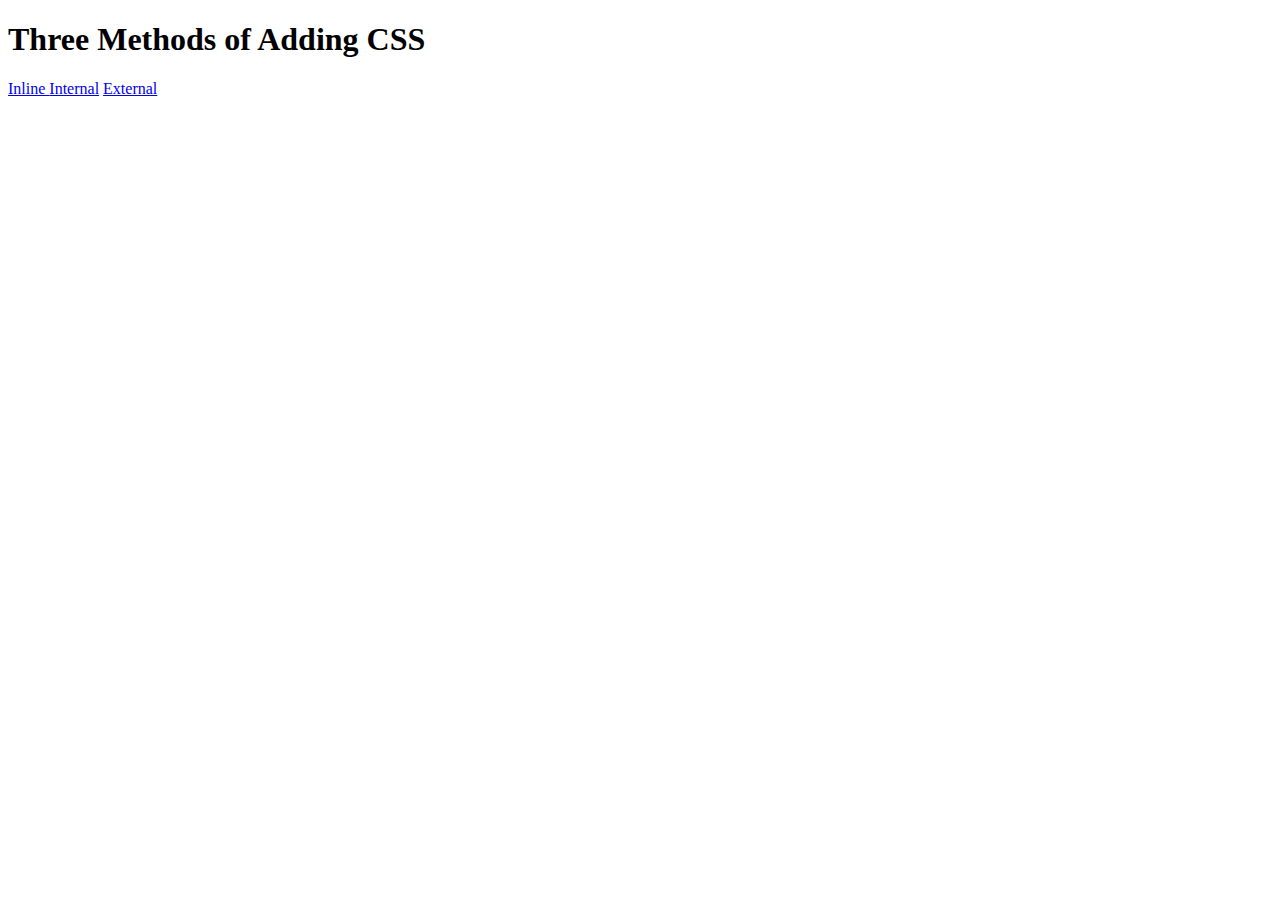
<file: 5.1. Adding CSS/index.html>
<!DOCTYPE html>
<html lang="en">

<head>
  <meta charset="UTF-8">
  <title>Adding CSS</title>
</head>

<body>
  <h1>Three Methods of Adding CSS</h1>
  <!-- Create 3 Links to The 3 Webpages: inline, internal and external -->
</body>
<a href="./inline.html">Inline </a>
<a href="./internal.html">Internal</a>
<a href="./external.html">External</a>
</html>
</file>
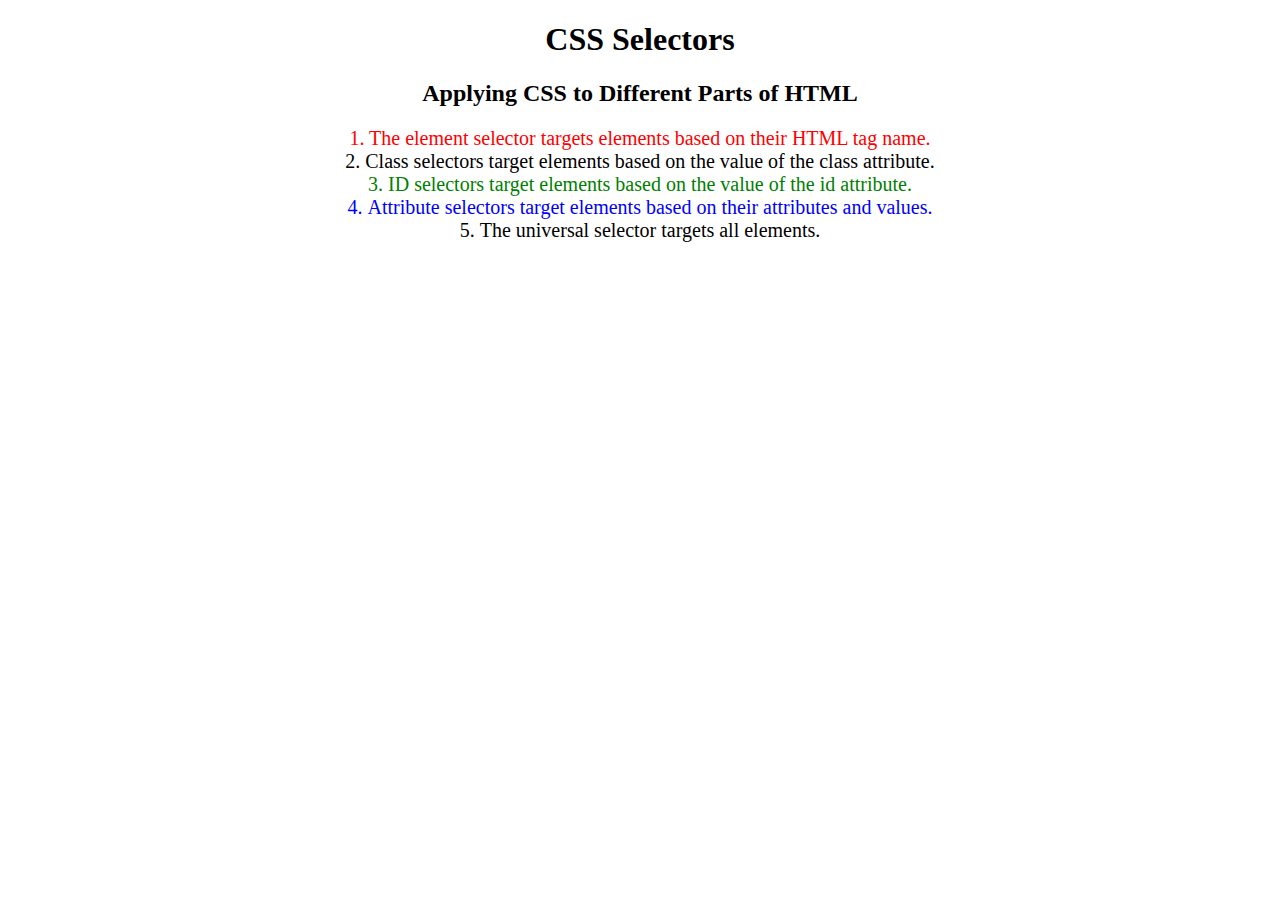
<file: 5.3 CSS Selectors/index.html>
<!DOCTYPE html>
<html lang="en">

<head>
  <meta charset="UTF-8">
  <title>CSS Selectors</title>
  <link rel="stylesheet" href="./style.css" />
  
</head>

<body>
  <h1>CSS Selectors</h1>
  <h2>Applying CSS to Different Parts of HTML</h2>
  
  <p class="note">1. The element selector targets elements based on their HTML tag name.</p>

  <ol>
    <!-- TODO 2: Set the CSS for all elements with a class of "note" to "font-size: 20px" -->
    <li class="note" value="2">Class selectors target elements based on the value of the class attribute.</li>

    <!-- TODO 3: Set the CSS for the element with an id of "id-selector-demo" to "color: green" -->
    <li class="note" id="id-selector-demo" value="3">ID selectors target elements based on the value of the id
      attribute.</li>

    <!-- TODO 4: Set the CSS for the li elements that have the "value" attribute set to "4" to have "color: blue" -->
    <li class="note" value="4">Attribute selectors target elements based on their attributes and values.</li>

    <!-- TODO 5: Set all elements to have "text-align: center" -->
    <li class="note" value="5">The universal selector targets all elements.</li>
  </ol>
</body>

</html>
</file>
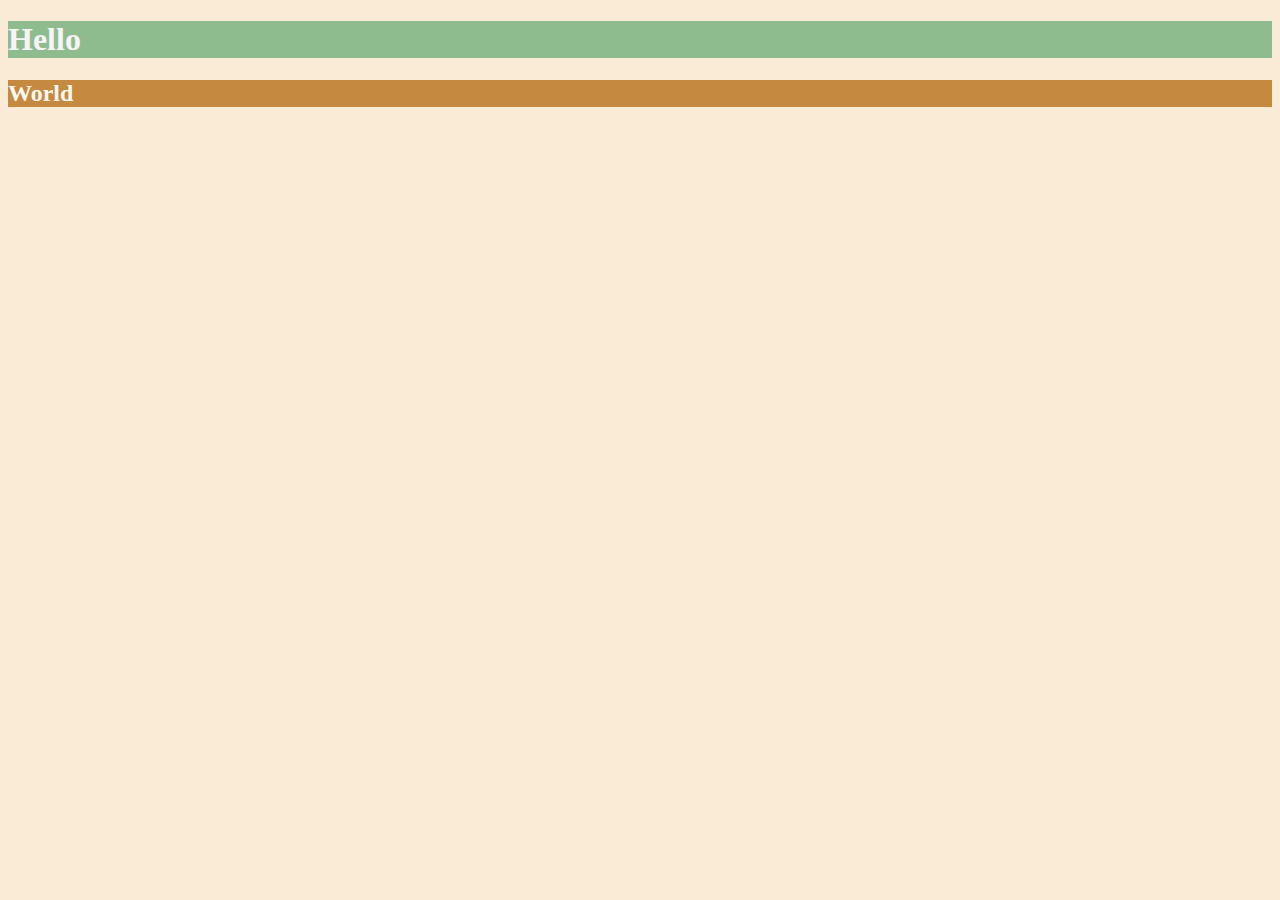
<file: 6.0 CSS Colors/index.html>
<!DOCTYPE html>
<html lang="en" style="background-color: antiquewhite">

<head >
  <meta charset="UTF-8">
  <title>Colors</title>
  <style>
  
  /* Write your CSS code here. */
    /* 1. Make the background of the webpage "antiquewhite"
    2. Make the h1 "whitesmoke"
    3. Make the background of the h1 "darkseagreen"
    4. Make the h2 #FAF8F1
    5. Make the background of the h2 "#C58940" */
  </style>
</head>

<body>
  <h1 style="background-color: darkseagreen;color: whitesmoke">Hello</h1>
  <h2 style="background-color: #C58940;color:#FAF8F1">World</h2>
</body>

</html>
</file>
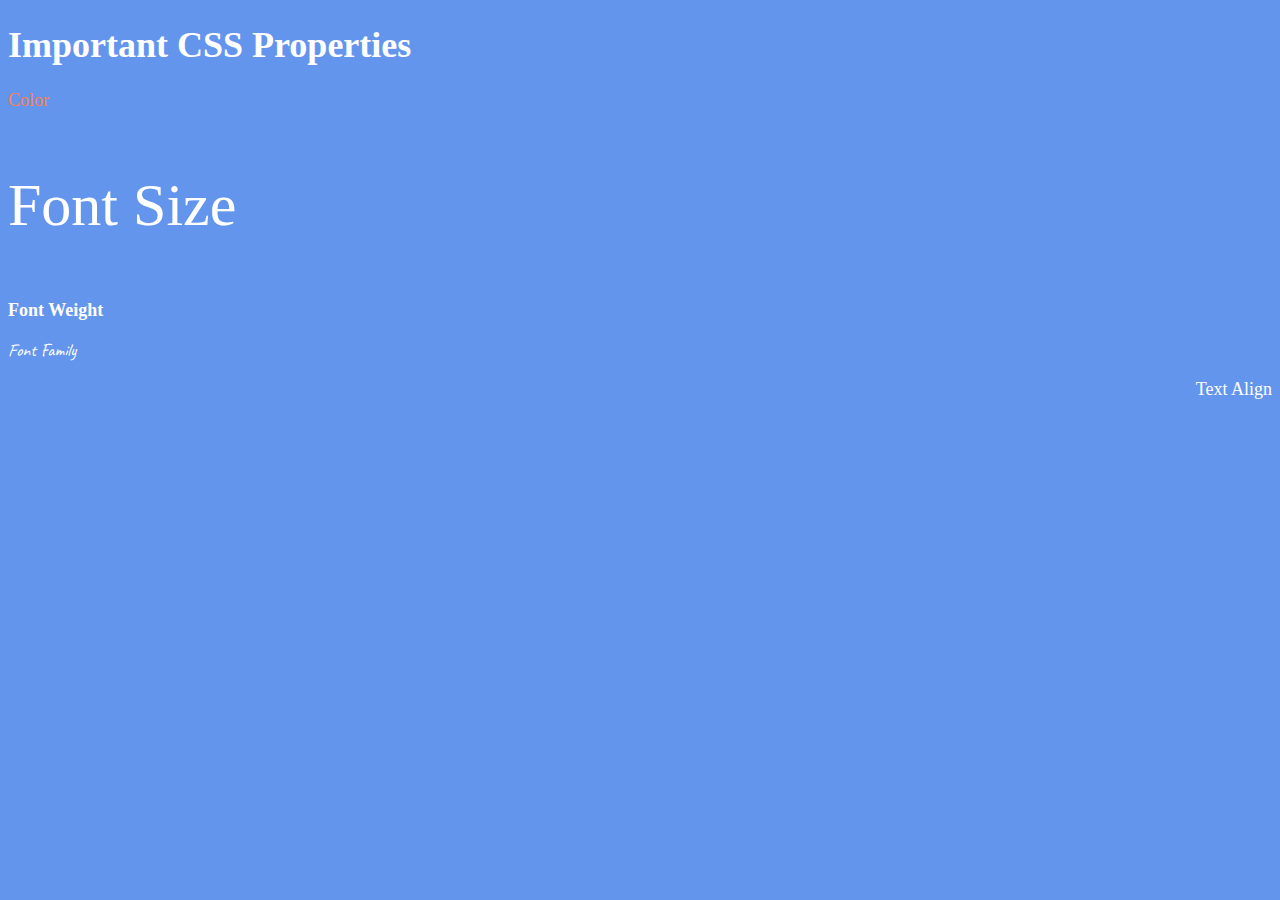
<file: 6.1 Font properties/index.html>
<!DOCTYPE html>
<html lang="en">

<head>
  <meta charset="UTF-8">
  <title>CSS Properties</title>
  <style>
    body {
      background-color: cornflowerblue;
      color: white;
      font-size: 18px;
    }

    #color
    {
      color: coral;
    }
    #fontsize
    {
      font-size: 2rem;
    }
    #fontweight
    {
      font-weight: 900;
    }
    #caveat
    {
      font-family: "Caveat", cursive;
      font-optical-sizing: auto;
      font-weight: <weight>;
      font-style: normal;
    }
    html
    {
      font-size: 30px;
    }


    /* Don't change the CSS above, add Your CSS below */

    
  </style>
  <link rel="preconnect" href="https://fonts.googleapis.com">
  <link rel="preconnect" href="https://fonts.gstatic.com" crossorigin>
  <link href="https://fonts.googleapis.com/css2?family=Caveat:wght@400..700&display=swap" rel="stylesheet">
</head>

<body>
  <h1>Important CSS Properties</h1>
  <p id="color">Color</p>
  <p id="fontsize">Font Size</p>
  <p id="fontweight">Font Weight</p>
  <p id="caveat">Font Family</p>
  <p style="text-align: right;">Text Align</p>

  <!-- TODOs
  1. Change the color of <p>Color</p> to "coral" color.
  2. Change the font size of <p>Font Size</p> to 2X the size of the root font size.
  3. Change the font weight of <p>Font Weight</p> to 900.
  4. Change the font family of <p>Font Family</p> to the Google font Caveat with regular (400) font weight.
  Link: https://fonts.google.com/specimen/Caveat
  5. Change the <p>Text Align</p> to right align.
  6. Change the the root (html element) font size to 30px -->
</body>

</html>
</file>
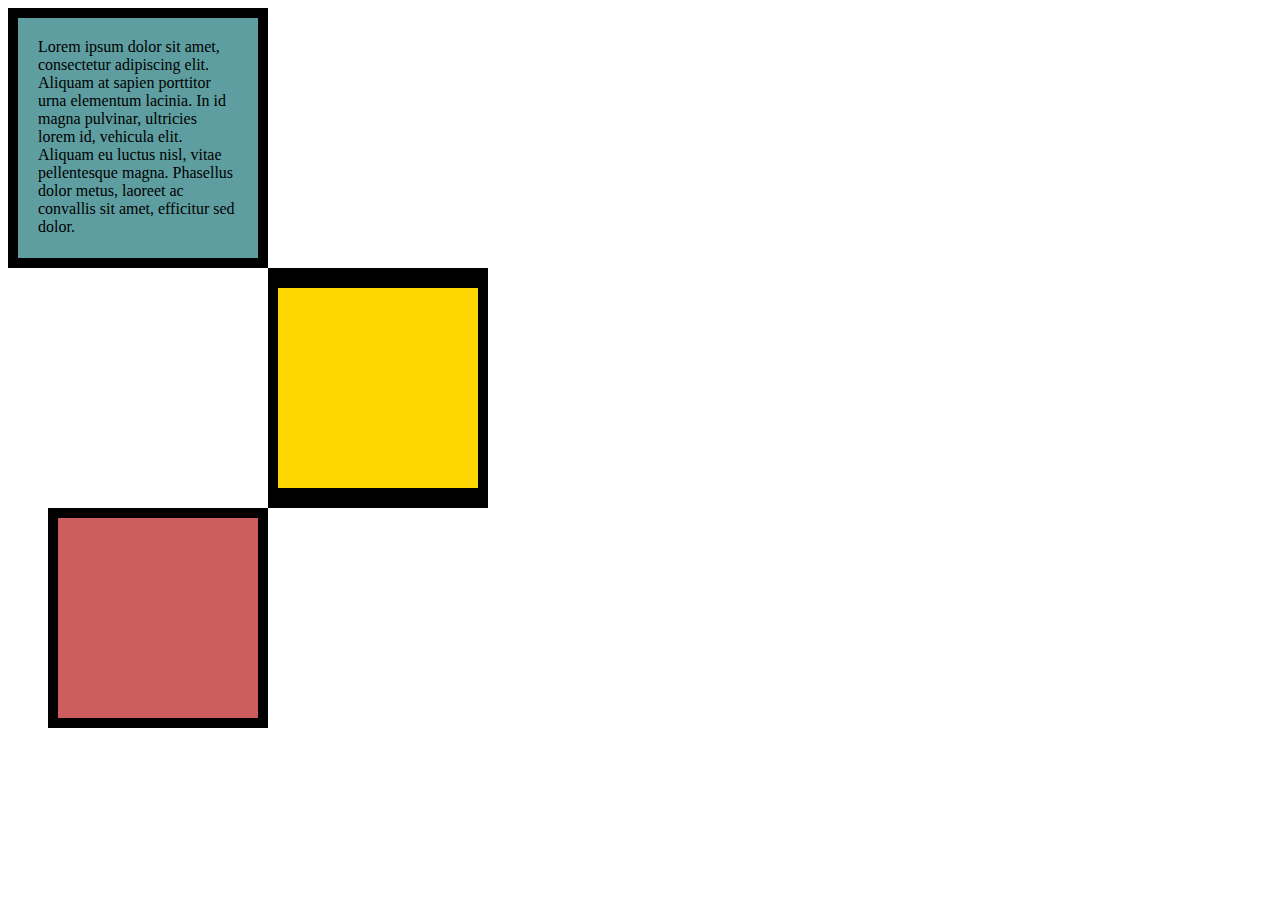
<file: 6.3 CSS Box Model/index.html>
<!DOCTYPE html>
<html lang="en">

<head>
  <meta charset="UTF-8">
  <title>CSS Box Model</title>
  <style>
    /* Write your CSS code here */
    div{
      height: 200px; 
      width: 200px;
    }
    p{
      margin:0;
    }
    #first
    {
     
      background-color: cadetblue;
      border:10px solid black;
      padding:20px;

    }
    #second
    {
     
      background-color: gold;
      border:solid black;
      border-width: 20px 10px ;
     
      margin-left: 260px;

    }
    #third
    {
      
      background-color: indianred;
      border: 10px solid black ;
      margin-left: 40px;

    }
    
    
  
    

  </style>
</head>

<body>
<div id="first">
<p >Lorem ipsum dolor sit amet, consectetur adipiscing elit. Aliquam at sapien porttitor urna elementum lacinia. In
  id magna pulvinar, ultricies lorem id, vehicula elit. Aliquam eu luctus nisl, vitae pellentesque magna. Phasellus
  dolor metus, laoreet ac convallis sit amet, efficitur sed dolor.</p>
</div>
<div id="second">

</div>
<div id="third">

</div>

  <!-- TODOs:
1. Create 3 Boxes using the div element.
2. Set their sizes to 200px heigh by 200px wide.
3. Set different background colors for each of the boxes (I used cadetblue, gold and indianred).
4. Add a paragraph <p> element into the first div and add the following words:
    Lorem ipsum dolor sit amet, consectetur adipiscing elit. Aliquam at sapien porttitor urna elementum lacinia. In
    id magna pulvinar, ultricies lorem id, vehicula elit. Aliquam eu luctus nisl, vitae pellentesque magna. Phasellus
    dolor metus, laoreet ac convallis sit amet, efficitur sed dolor.
5. Set the 1st div to have 20px padding all around with a black 10px border.
6. Fix the style of the <p> element to remove all margins.
Hint: Use the CSS inspector in Chrome.
7. Set the 2nd div to have a 20px border on top and bottom and 10px border left and right. (See goal image)
8. Set the 3rd div to have a 10px border 
9. Set the margins for the divs so that each box corner touches the other. (See the goal image)
-->

</body>

</html>
</file>
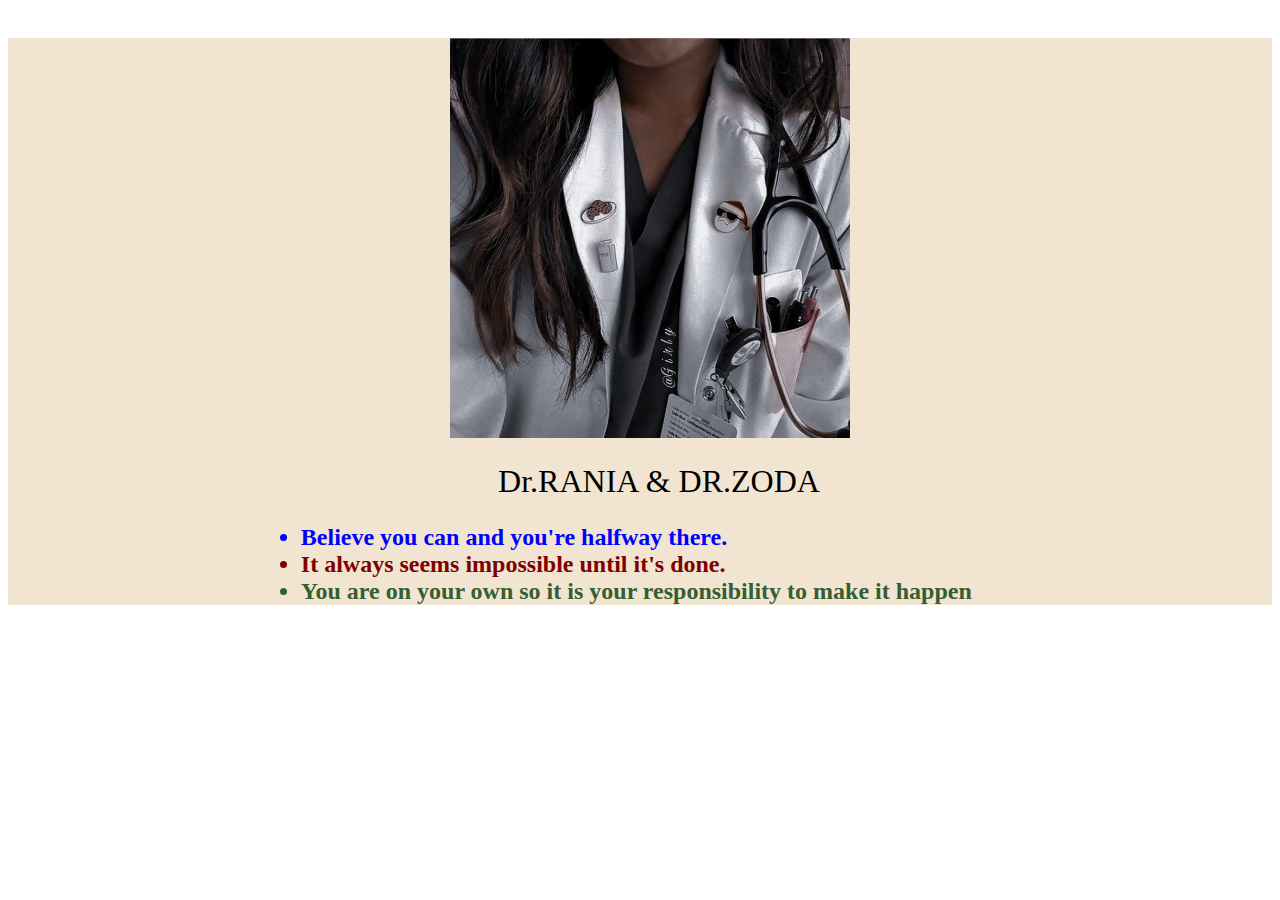
<file: 6.4 Motivation Meme Project/index.html>
<!-- 
  TODO: Create a motivational post website.
Style it how ever you like. 
Look at the goal image for inspiration.
But it must have the following features:
1. The main h1 text should be using the Regular Libre Baskerville Font from Google Fonts:
  https://fonts.google.com/specimen/Libre+Baskerville
2. The text should be white and background black.
3. Add your own image into the images folder inside assets. It should have a 5px white border.
4. The text should be center aligned.
5. Create a div to contain the h1, p and img elements. Adjust the margins so that the image and text are centered on the page. 
  Hint: You horizontally center a div by giving it a width of 50% and a margin-left of 25%.
  Hint: Set the image to have a width of 100% so it fills the div. 
6. Read about the text-transform property on MDN docs to make the h1 uppercase with CSS.
  https://developer.mozilla.org/en-US/docs/Web/CSS/text-transform 
-->
  <!DOCTYPE html>
  <html lang="en">
  <head>
    <meta charset="UTF-8">
    <meta name="viewport" content="width=device-width, initial-scale=1.0">
    <title>Document</title>
    <link rel="stylesheet" href="./style.css" />
    
  </head>
  <body>
    <div class="box">
      <img src="./motivational doc picture.jpg" alt="Doctor">
      <h1 >Dr.RANIA & DR.ZODA</h1>
      <h2 >
        <ul>
          <li class="first">Believe you can and you're halfway there.</li>
          <li class="second">It always seems impossible until it's done.</li>
          <li class="third">You are on your own so it is your responsibility to make it happen</li>
        </ul>

      </h2>

    </div>
    
  </body>
  </html>
</file>
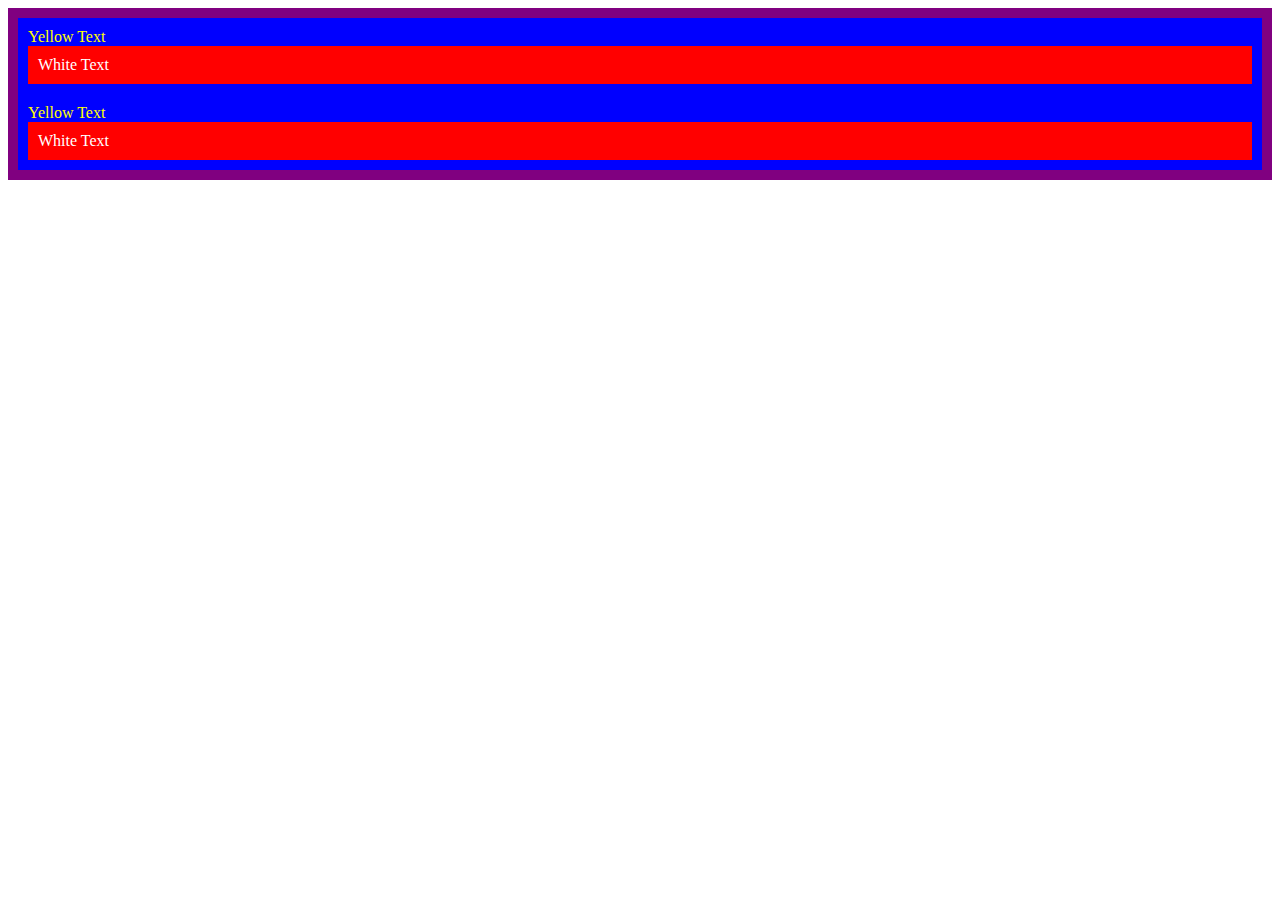
<file: 7.0+CSS+Cascade/index.html>
<!DOCTYPE html>
<html lang="en">

<head>
  <meta charset="UTF-8">
  <title>CSS Cascade</title>
  <link rel="stylesheet" href="./style.css">
</head>

<body>
  <div id="outer-box" class="box">
    <div class="box">
      <p>Yellow Text</p>
      <div class="box inner-box">
        <p class="white-text">White Text</p>
      </div>
    </div>
    <div class="box">
      <p>Yellow Text</p>
      <div class="box inner-box">
        <p class="white-text">White Text</p>
      </div>
    </div>
  </div>
</body>

</html>
</file>
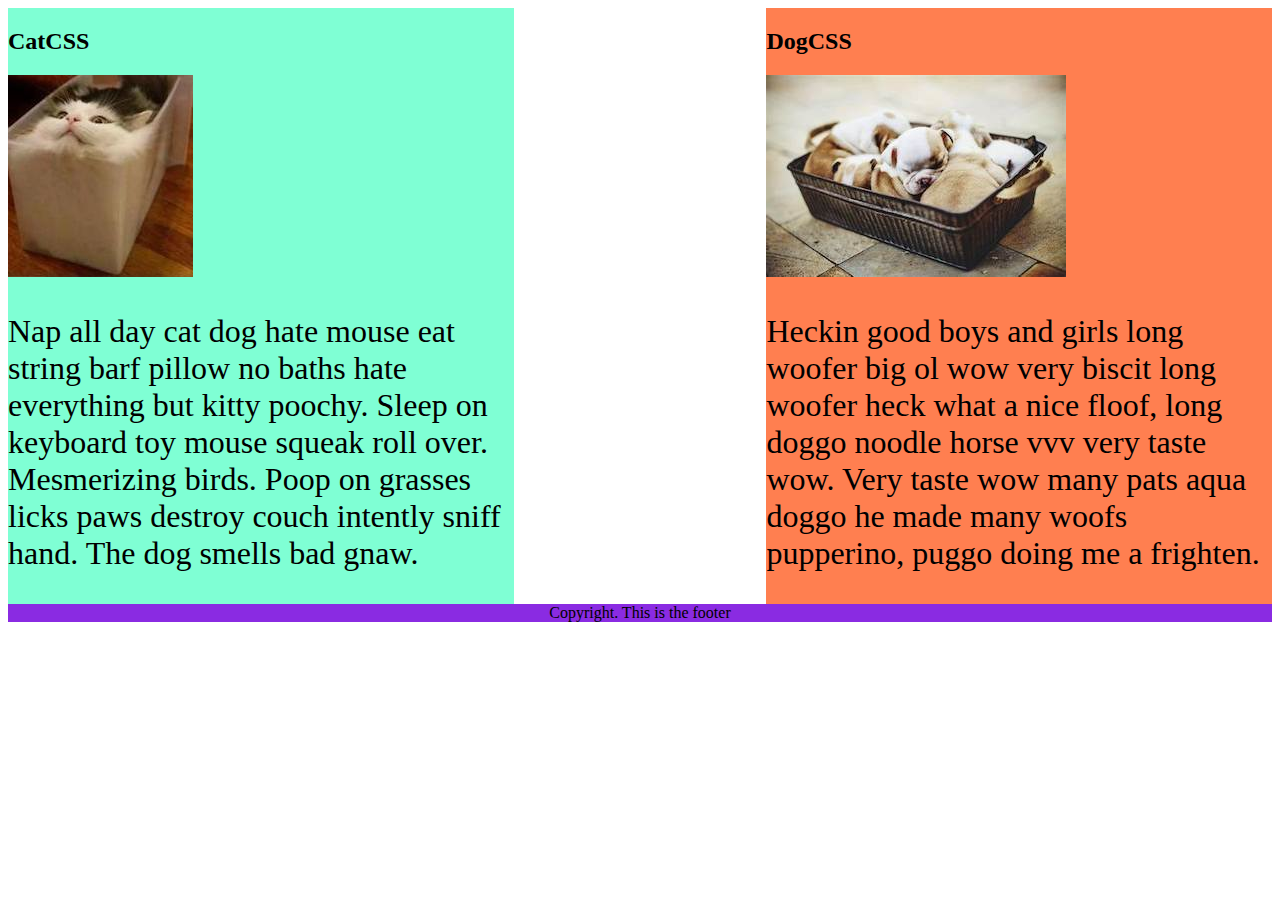
<file: 8.1 CSS Float/index.html>
<!DOCTYPE html>
<html lang="en">

<!-- TODO
1. Make both paragraph elements wrap around the image.
2. Use Float to move the cat div to the left and the dog div to the right.
3. Use clear to make the footer go below both the cat and dog div. -->

<head>
  <meta charset="UTF-8">
  <title>CSS Float</title>
  <style>
    div {
      display: inline-block;
      width: 40%;
    }

    p {
      font-size: 2em;
    }

    .cat {
      background-color: aquamarine;
      float:left;
    }

    .dog {
      background-color: coral;
      float:right;
    }

    footer {
      text-align: center;
      background-color: blueviolet;
      clear: both;
    }
  </style>
</head>

<body>
  <div class="cat">
    <h2>CatCSS</h2>

    <img src="cat.jpeg" alt="cat in a box" />
    <p class="first-paragraph">Nap all day cat dog hate mouse eat string barf pillow no baths hate everything but kitty
      poochy. Sleep on keyboard
      toy
      mouse squeak roll over. Mesmerizing birds. Poop on grasses licks paws destroy couch intently sniff hand. The dog
      smells
      bad gnaw.</p>
  </div>
  <div class="dog">
    <h2>DogCSS</h2>
    <img src="dog.jpeg" alt="dogs in a box" />
    <p class="second-paragraph">Heckin good boys and girls long woofer big ol wow very biscit long woofer heck what a
      nice
      floof, long doggo noodle
      horse vvv very taste wow. Very taste wow many pats aqua doggo he made many woofs pupperino, puggo doing me a
      frighten.</p>
  </div>

  <footer>Copyright. This is the footer</footer>
</body>

</html>
</file>
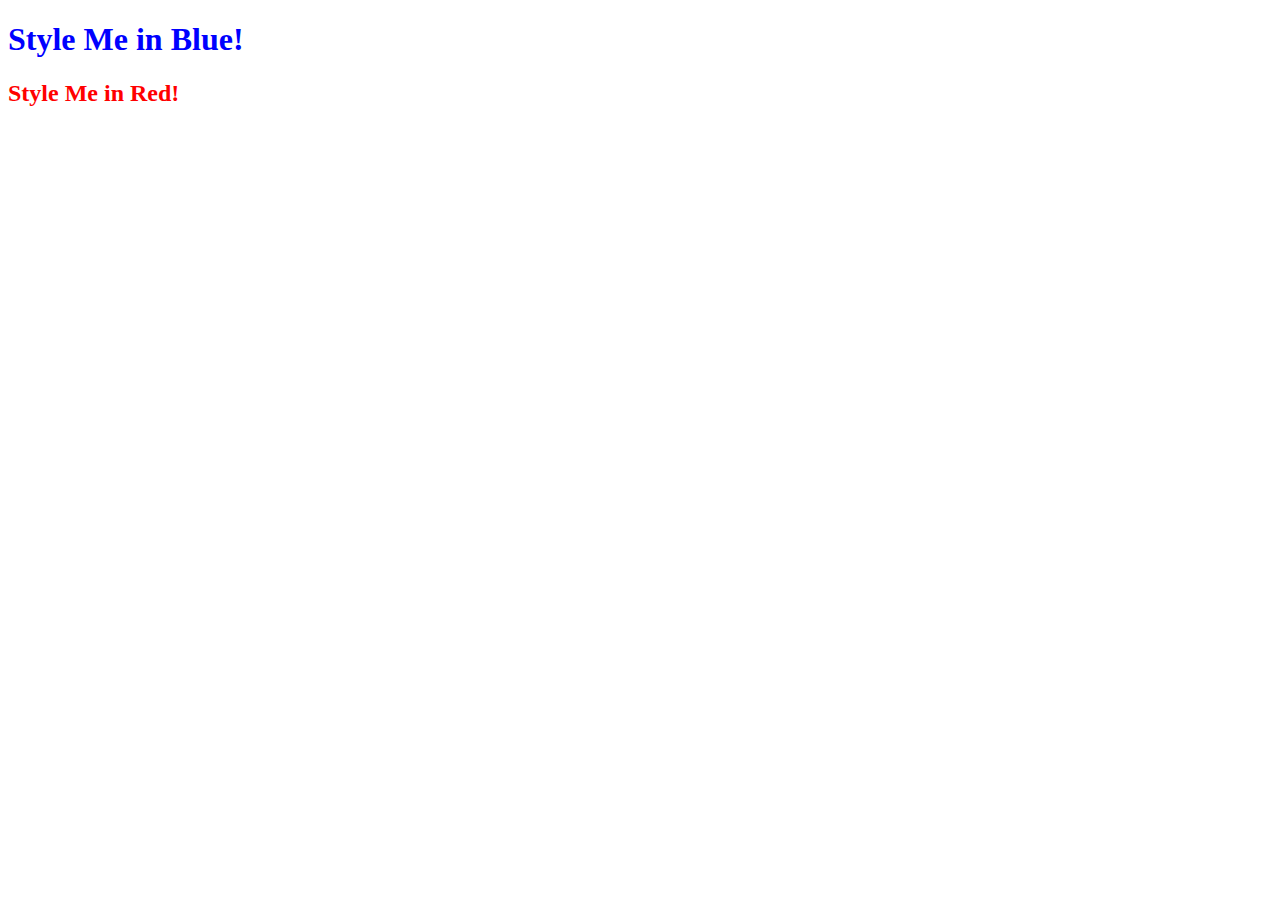
<file: 5.1. Adding CSS/inline.html>
<!DOCTYPE html>
<html lang="en"  >

<head>
  <meta charset="UTF-8">
  <title>Inline</title>
</head>

<body>
<h1 style="color:blue">Style Me in Blue! </h1>
<h2 style="color:red">Style Me in Red! </h2>


</body>

</html>
</file>
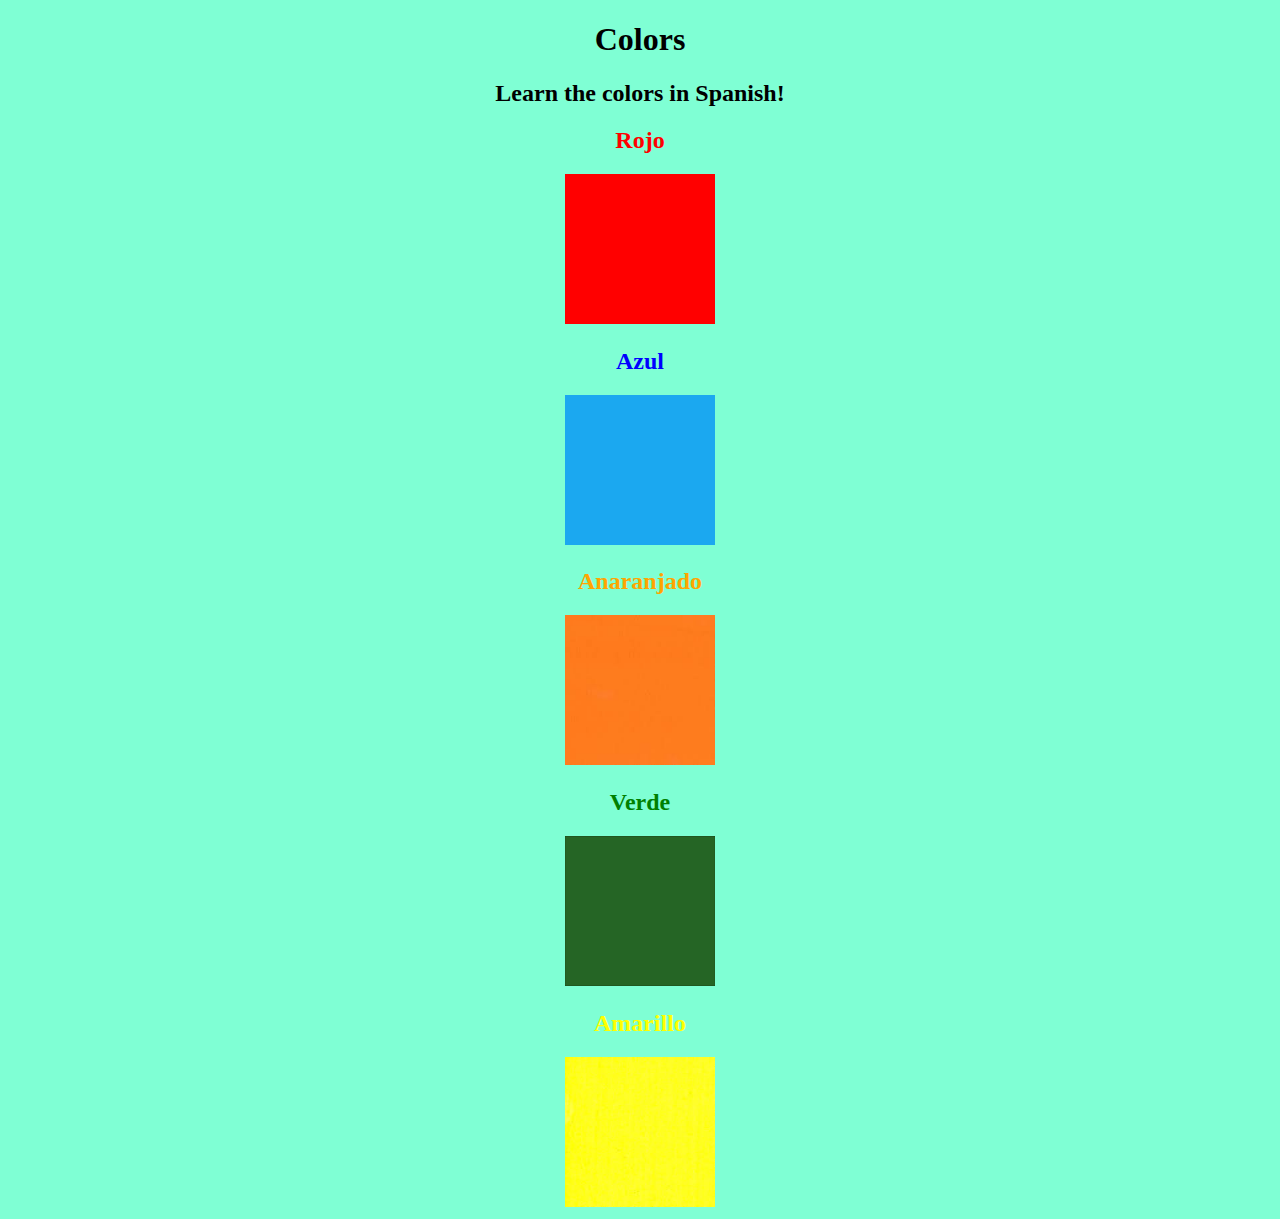
<file: 5.4.color vocab website/solution.html>
<!DOCTYPE html>
<html lang="en" style="background-color:aquamarine;">
  <head>
    <meta charset="UTF-8" />
    <title>Spanish Vocabulary</title>
    <link rel="stylesheet" href="./style.css" />
  </head>

  <body>
    <h1>Colors</h1>
    <h2>Learn the colors in Spanish!</h2>
    <h2 class="color-title" id="red">Rojo</h2>
    <img src="./assets/images/red.png" alt="red" />

    <h2 class="color-title" id="blue">Azul</h2>
    <img src="./assets/images/blue.png" alt="blue" />

    <h2 class="color-title" id="orange">Anaranjado</h2>
    <img src="./assets/images/orange.png" alt="orange" />

    <h2 class="color-title" id="green">Verde</h2>
    <img src="./assets/images/green.png" alt="green" />

    <h2 class="color-title" id="yellow">Amarillo</h2>
    <img src="./assets/images/yellow.png" alt="yellow" />
  </body>
</html>
</file>
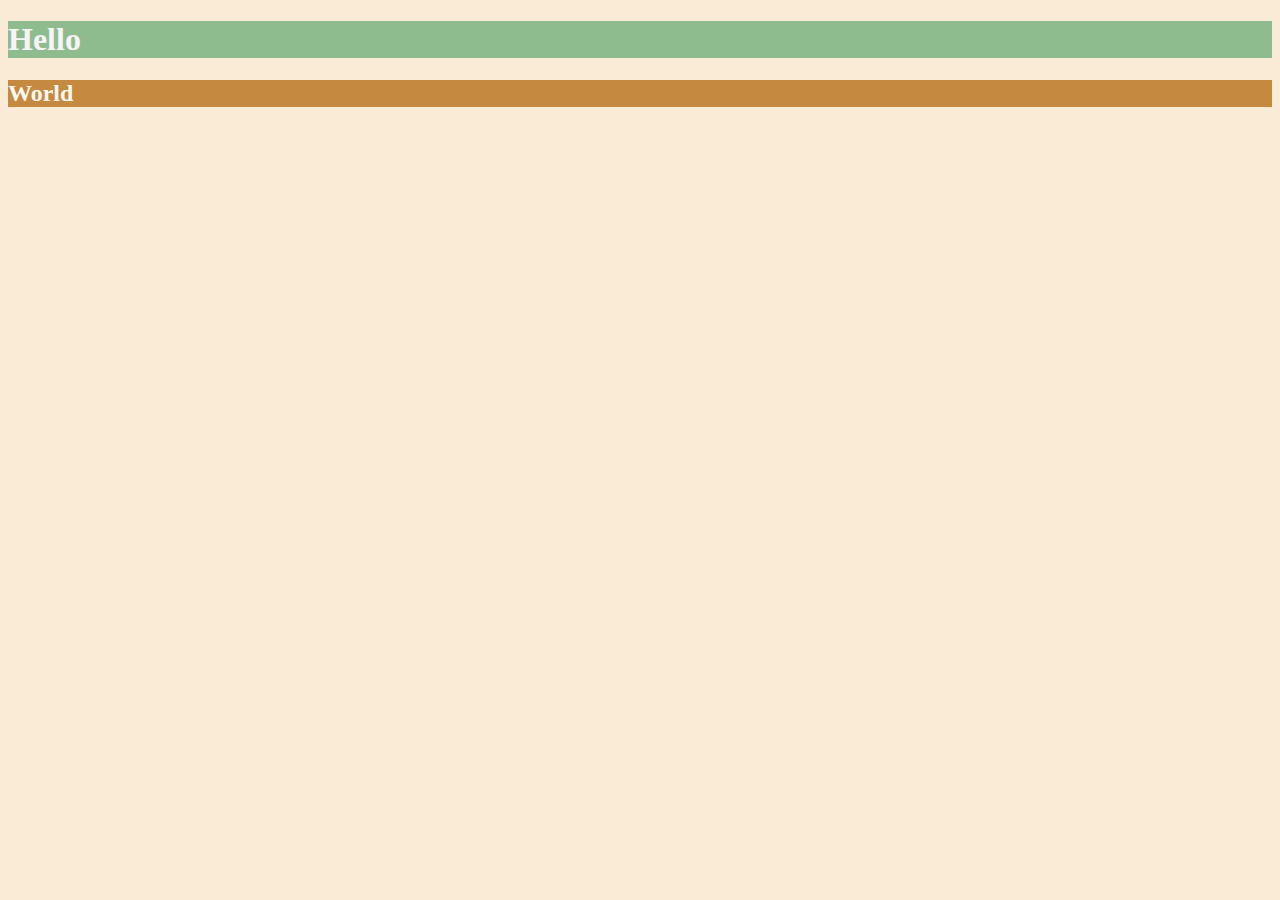
<file: 6.0 CSS Colors/solution.html>
<!DOCTYPE html>
<html lang="en">

<head>
  <meta charset="UTF-8">
  <title>Colors</title>
  <style>
    body {
      background-color: antiquewhite;
    }

    h1 {
      color: whitesmoke;
      background-color: darkseagreen;
    }

    h2 {
      color: #FAF8F1;
      background-color: #C58940;
    }
  </style>
</head>

<body>
  <h1>Hello</h1>
  <h2>World</h2>
</body>

</html>
</file>
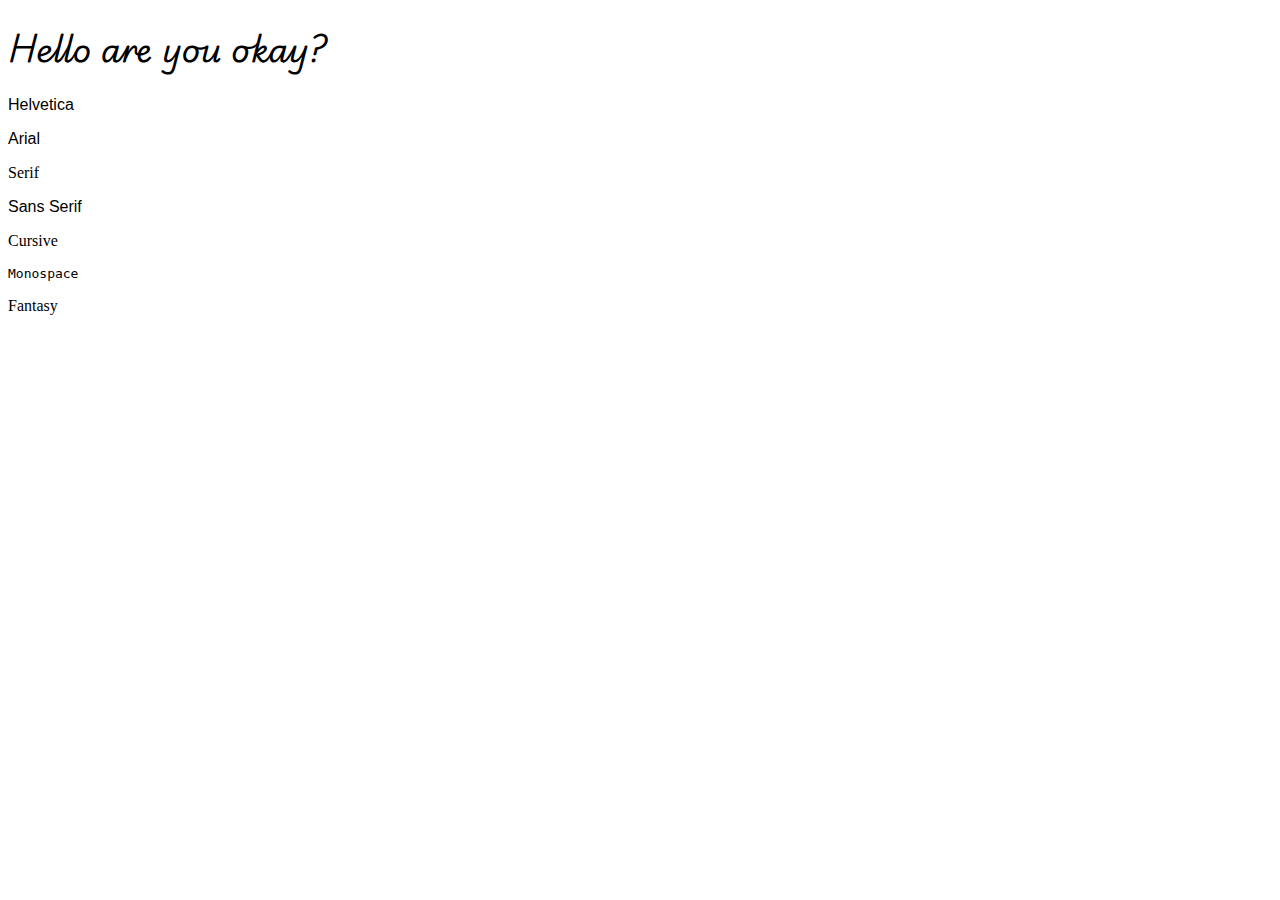
<file: 6.1 Font properties/font-family.html>
<!DOCTYPE html>
<html lang="en">

<head>
  <meta charset="UTF-8">
  <title>Font Family</title>
  <style>
    #cursiv
    {
      font-family: "Playwrite IS", cursive;
      font-optical-sizing: auto;
      font-weight: 400;
      font-style:normal;

    }
    #helvetica {
      font-family: Helvetica, sans-serif;
    }

    #arial {
      font-family: Arial, sans-serif;
    }

    #serif {
      font-family: serif;
    }

    #sans-serif {
      font-family: sans-serif;
    }

    #cursive {
      font-family: cursive;
    }

    #monospace {
      font-family: monospace;
    }

    #fantasy {
      font-family: fantasy;
    }
  </style>
  <link rel="preconnect" href="https://fonts.googleapis.com">
  <link rel="preconnect" href="https://fonts.gstatic.com" crossorigin>
  <link href="https://fonts.googleapis.com/css2?family=Playwrite+IS:wght@100..400&display=swap" rel="stylesheet">
</head>

<body>
  <h1 id="cursiv">Hello are you okay?</h1>
  <p id="helvetica">Helvetica</p>
  <p id="arial">Arial</p>
  <p id="serif">Serif</p>
  <p id="sans-serif">Sans Serif</p>
  <p id="cursive">Cursive</p>
  <p id="monospace">Monospace</p>
  <p id="fantasy">Fantasy</p>

</body>

</html>
</file>
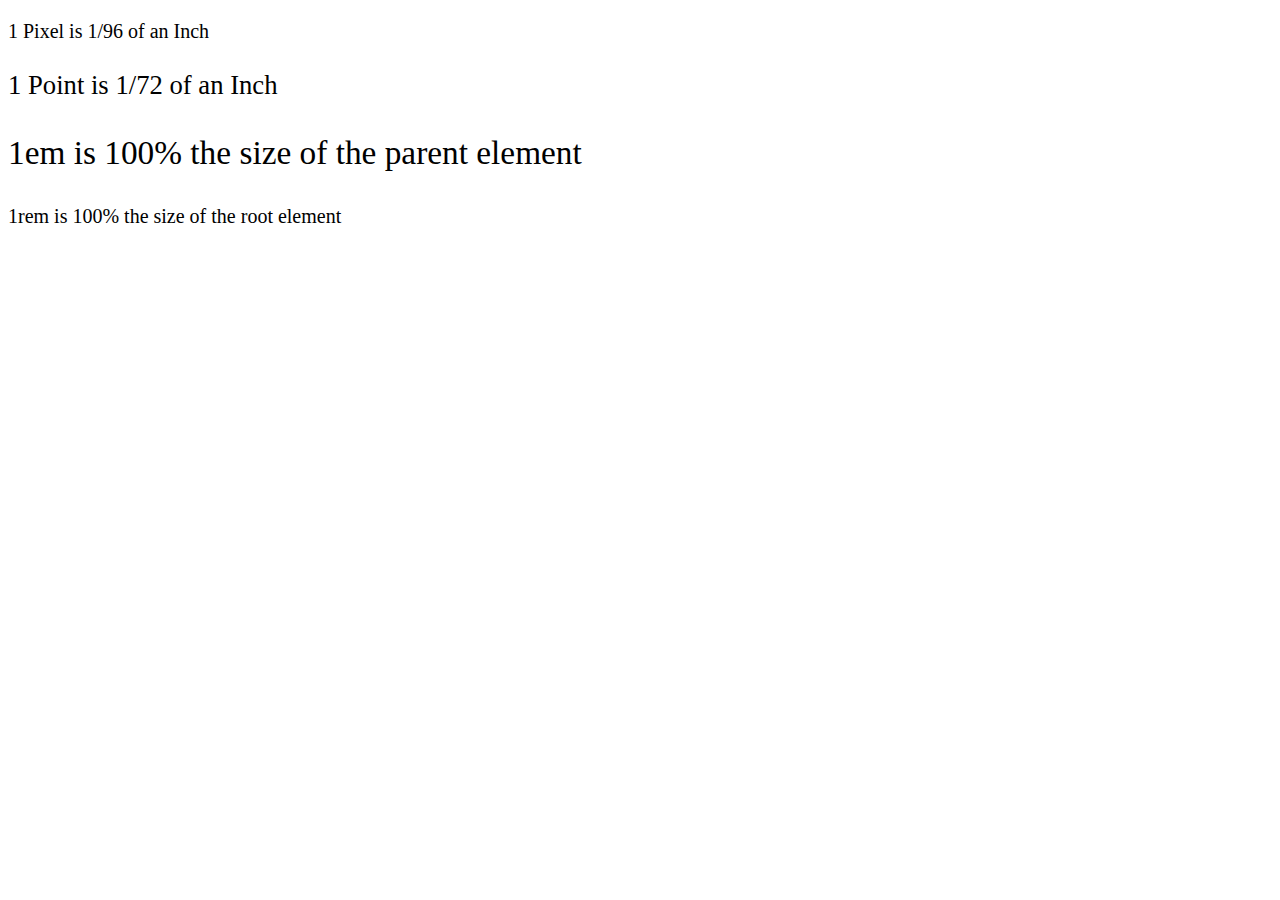
<file: 6.1 Font properties/font-size.html>
<!DOCTYPE html>
<html lang="en">
  <head>
    <meta charset="UTF-8" />
    <title>Font-Size</title>
    <style>
      #pixel {
        font-size: 20px;
      }

      #point {
        font-size: 20pt;
      }

      #em {
        font-size: 1em;
      }

      #rem {
        font-size: 2rem;
      }

      footer {
        font-size: 25pt;
      }

      html {
        font-size: x-small;
      }
    </style>
  </head>

  <body>
    <p id="pixel">1 Pixel is 1/96 of an Inch</p>
    <p id="point">1 Point is 1/72 of an Inch</p>
    <footer>
      <p id="em">1em is 100% the size of the parent element</p>
      <p id="rem">1rem is 100% the size of the root element</p>
    </footer>
  </body>
</html>
</file>
<file: 5.3 CSS Selectors/style.css>
ol {
  margin-left: -40px;
  margin-top: -20px;
  list-style-position: inside;
}

/* Write your CSS below, don't change the rules above. */
p{
  color:red
}
.note
{
  font-size: 20px;
}
#id-selector-demo
{
  color:green
}
li[value="4"]
{
  color:blue
}
*
{
  text-align: center;
}
</file>
<file: 6.4 Motivation Meme Project/style.css>
h1
{
    font-family: "Libre Baskerville", serif;
    font-weight: 400;
    font-style: normal;
    text-align: center;
    margin-left: 3%;

}
img
{
    width: 400px;
    height: 400px;
    margin-left: 35%;
    
}
h2{
    margin-left: 20%;
}
.first
{
    color:blue
}
.second
{
    color: maroon;
}
.third
{
    color:#365E32
}
div{
    background-color: #F1E5D1;
}
.box
{
    margin-top: 3%;
    margin-bottom: 3%;
}
</file>
<file: 7.0+CSS+Cascade/style.css>
/* Don't change the existing CSS. */

.box {
  background-color: blue;
  padding: 10px;
  color:yellow
}

p {
  
  margin: 0;
  padding: 0;
}
.inner-box
{
  background-color: red;
  color:white
}
#outer-box
{
background-color: purple;
}
</file>
<file: 5.4.color vocab website/style.css>
img
{
width: 150px;
height: 150px;
}
#red
{
  color:red
}
#blue
{
  color:blue
}
#orange
{
  color:orange
}
#green
{
  color:green
}
#yellow
{
  color:yellow
}
*
{
  text-align: center;
}
</file>
